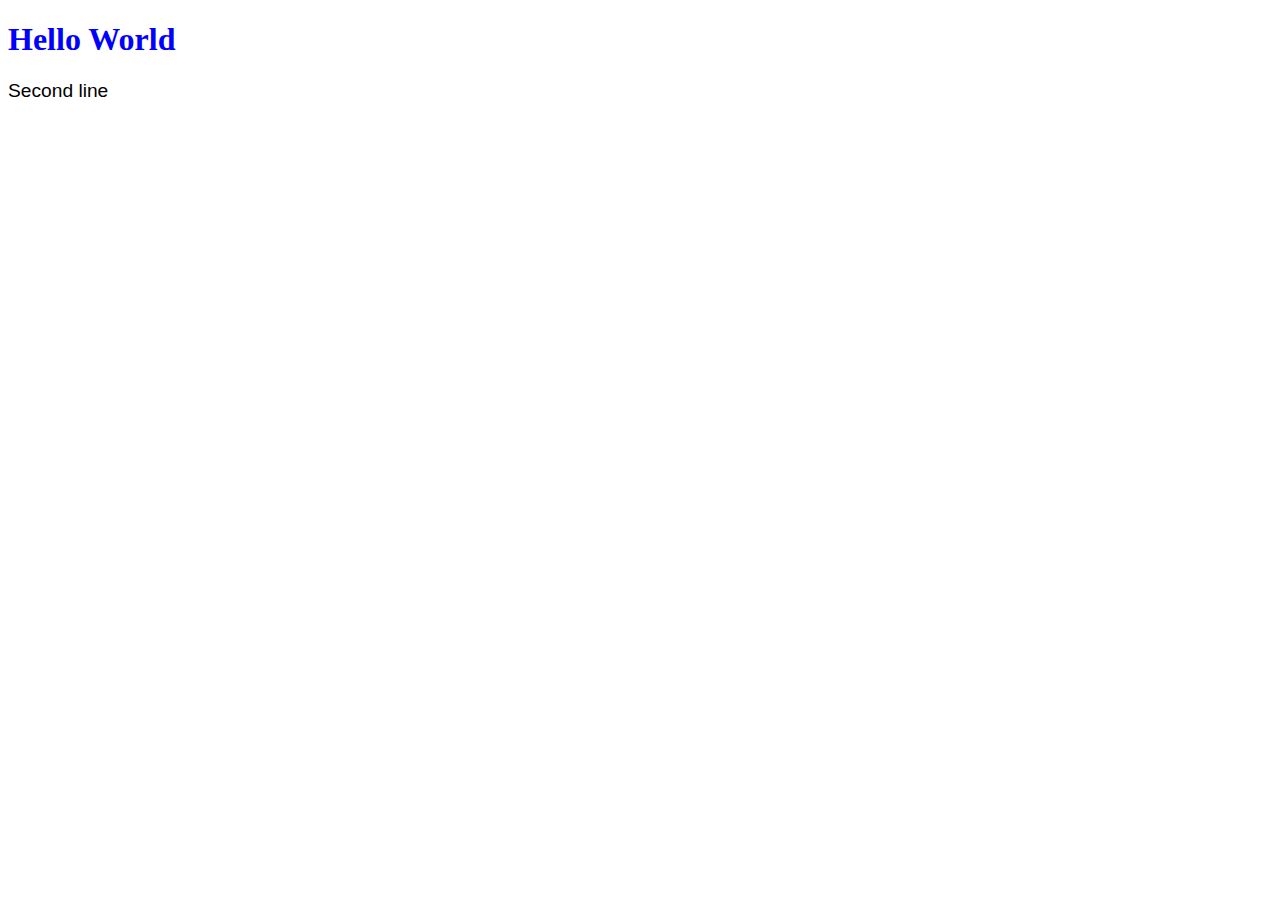
<file: index.html>
<!DOCTYPE html>
<html lang="en">
<head>
    <meta charset="UTF-8">
    <meta http-equiv="X-UA-Compatible" content="IE=edge">
    <meta name="viewport" content="width=device-width, initial-scale=1.0">
<link rel="stylesheet" type="text/css" href="styles.css">
    <title>Document</title>
</head>
<body>
    <h1>Hello World</h1>
    <div>Second line</div>
</body>
</html>
</file>
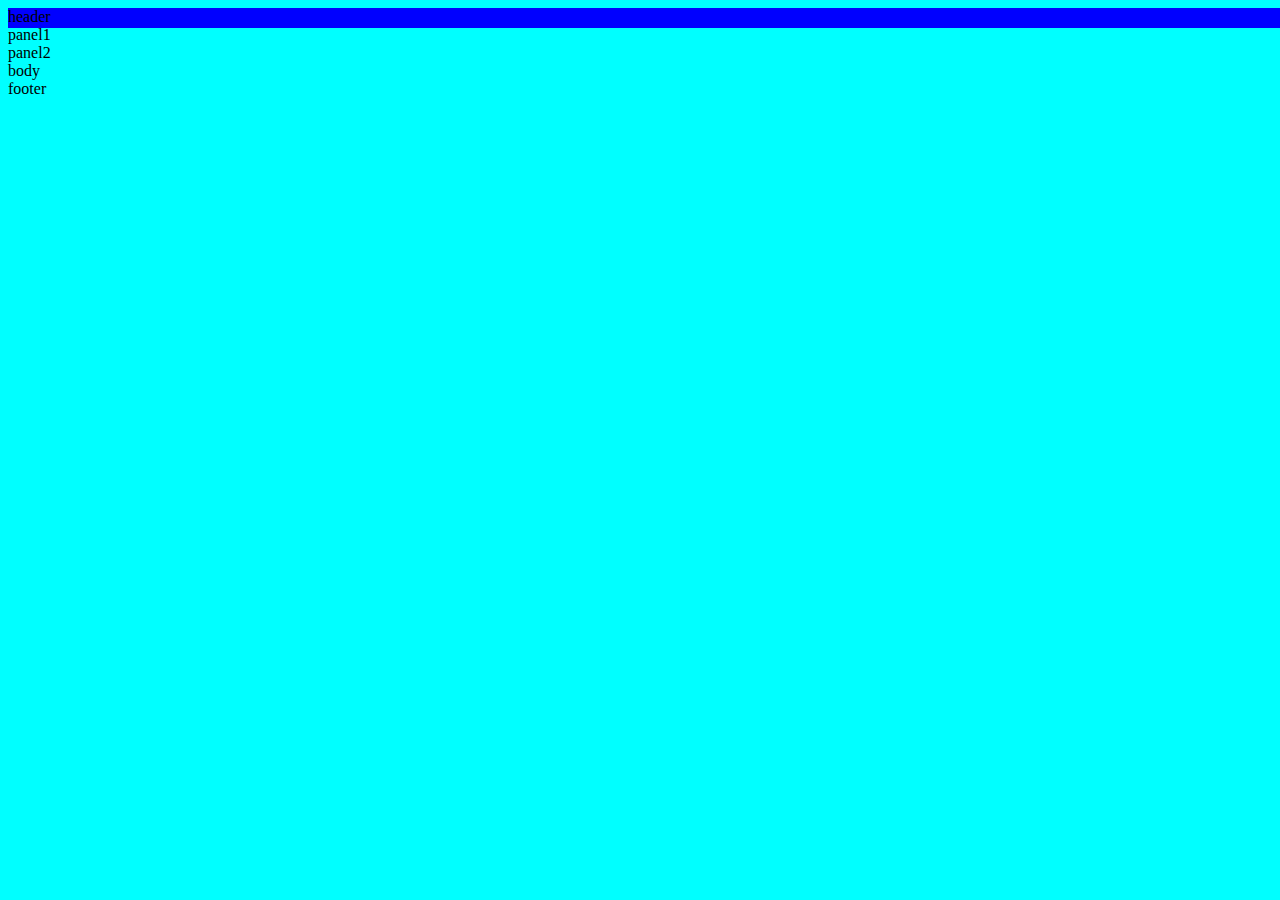
<file: assignment1/index.html>
<!DOCTYPE html>
<html lang="en">
<head>
    <meta charset="UTF-8">
    <meta http-equiv="X-UA-Compatible" content="IE=edge">
    <meta name="viewport" content="width=device-width, initial-scale=1.0">
    <title>Document</title>
    <link rel="stylesheet" href="index.css">
</head>
<body>
    <div id="container">
        <!-- alt + shift + downArrow  -->
        <div id="header">header</div>
        <div id="panel1">panel1</div>
        <div id="panel2">panel2</div>
        <div id="body">body</div>
        <div id="footer">footer</div>
    </div>
</body>
</html>
</file>
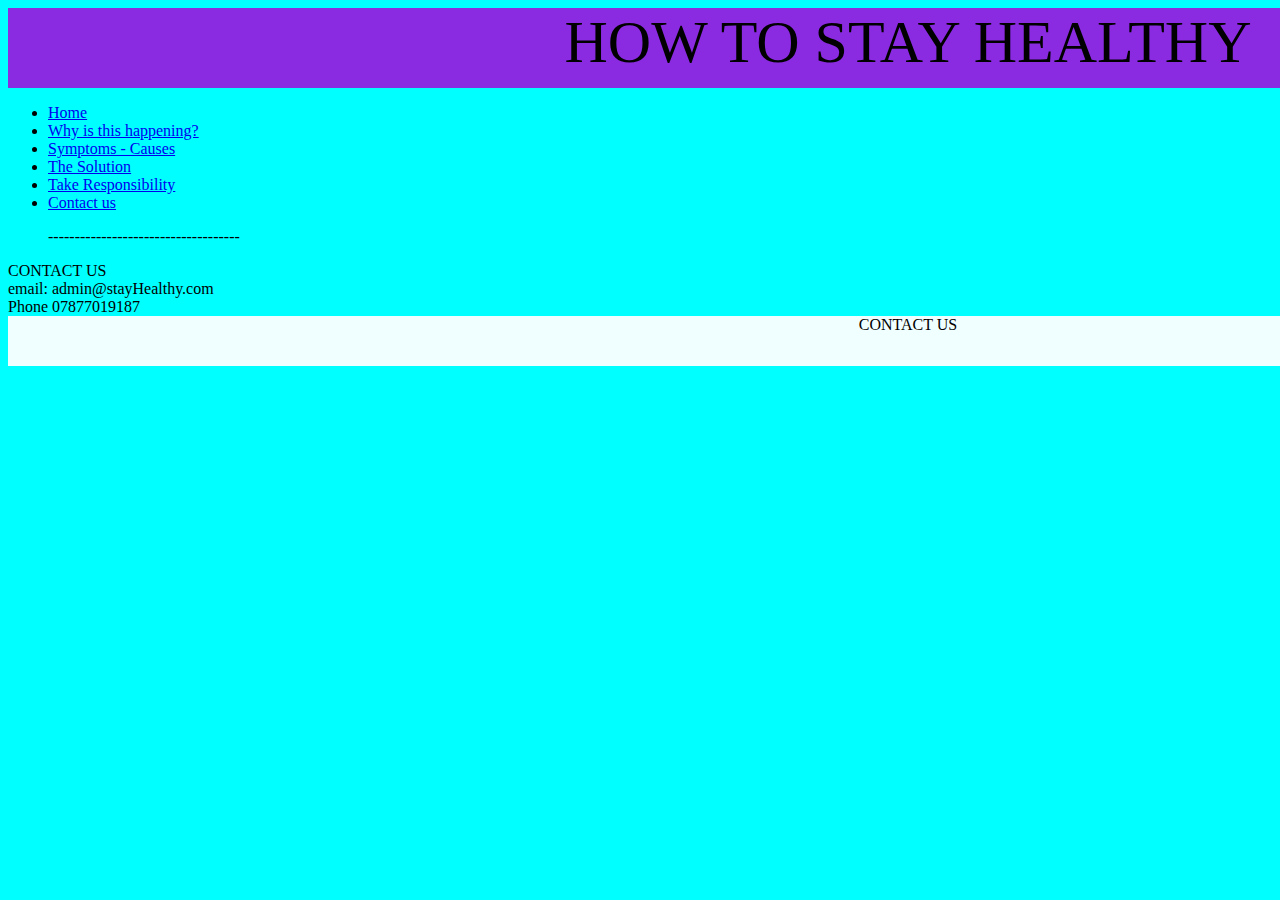
<file: assignment1/contact.html>
<!DOCTYPE html>
<html lang="en">
<head>
    <meta charset="UTF-8">
    <meta http-equiv="X-UA-Compatible" content="IE=edge">
    <meta name="viewport" content="width=device-width, initial-scale=1.0">
    <title>Document</title>
    <link rel="stylesheet" href="index.css">
</head>
<body>
    <div id="container">
        <!-- alt + shift + downArrow  -->
        <header>HOW TO STAY HEALTHY</header>
      <!--  <div id="panel1">panel1</div> -->
        <ul>
            <li>
                <a href="index.html">Home</a>
            </li>
            <li>
                <a href="why.html">Why is this happening?</a>
            </li>
            <li>
                <a href="symptoms.html">Symptoms - Causes</a>
            </li>
            <li>
                <a href="solution.html">The Solution</a>
            </li>
            <li>
                <a href="take.html">Take Responsibility</a>
            </li>
            <li>
                <a href="contact.html">Contact us</a>
            </li>
        </ul>
        <ul>------------------------------------</ul>
        <body>
            <div>CONTACT US</div>
            <div>email:  admin@stayHealthy.com</div>
            <div>Phone 07877019187</div>

        </body>
        <footer>CONTACT US</footer>
    </div>
</body>
</html>
</file>
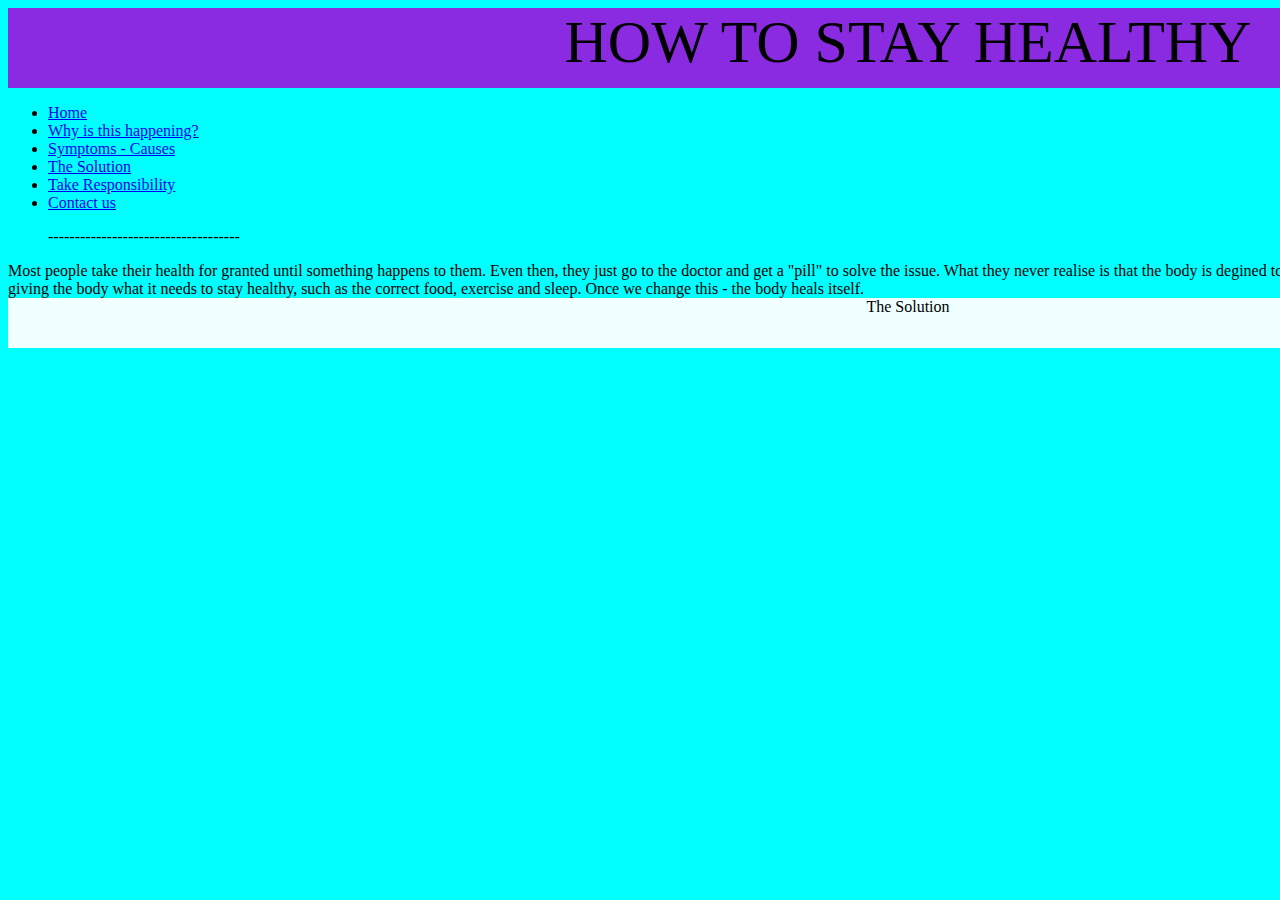
<file: assignment1/solution.html>
<!DOCTYPE html>
<html lang="en">
<head>
    <meta charset="UTF-8">
    <meta http-equiv="X-UA-Compatible" content="IE=edge">
    <meta name="viewport" content="width=device-width, initial-scale=1.0">
    <title>Document</title>
    <link rel="stylesheet" href="index.css">
</head>
<body>
    <div id="container">
        <!-- alt + shift + downArrow  -->
        <header>HOW TO STAY HEALTHY</header>
      <!--  <div id="panel1">panel1</div> -->
        <ul>
            <li>
                <a href="index.html">Home</a>
            </li>
            <li>
                <a href="why.html">Why is this happening?</a>
            </li>
            <li>
                <a href="symptoms.html">Symptoms - Causes</a>
            </li>
            <li>
                <a href="solution.html">The Solution</a>
            </li>
            <li>
                <a href="take.html">Take Responsibility</a>
            </li>
            <li>
                <a href="contact.html">Contact us</a>
            </li>
        </ul>
        <ul>------------------------------------</ul>
        <body>Most people take their health for granted until
            something happens to them. 
            Even then, they just go to the doctor and get a "pill" to solve the issue.
            What they never realise is that the body is degined to heal itself, and that
            the only reason we get a "disease" is because we are not giving the body what it
            needs to stay healthy, such as the correct food, exercise and sleep.
            Once we change this - the body heals itself.
        </body>
        <footer>The Solution</footer>
    </div>
</body>
</html>
</file>
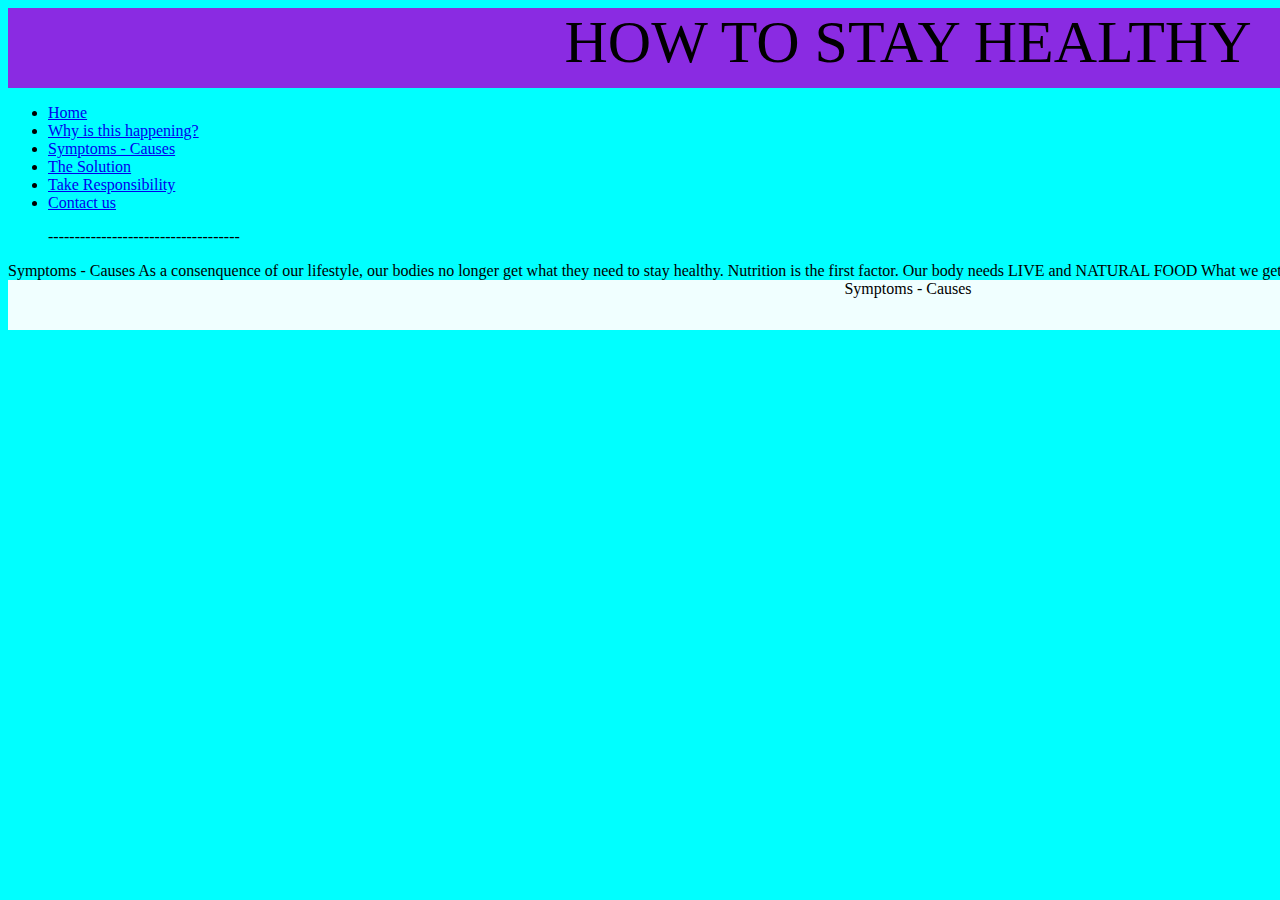
<file: assignment1/symptoms.html>
<!DOCTYPE html>
<html lang="en">
<head>
    <meta charset="UTF-8">
    <meta http-equiv="X-UA-Compatible" content="IE=edge">
    <meta name="viewport" content="width=device-width, initial-scale=1.0">
    <title>Document</title>
    <link rel="stylesheet" href="index.css">
</head>
<body>
    <div id="container">
        <!-- alt + shift + downArrow  -->
        <header>HOW TO STAY HEALTHY</header>
      <!--  <div id="panel1">panel1</div> -->
        <ul>
            <li>
                <a href="index.html">Home</a>
            </li>
            <li>
                <a href="why.html">Why is this happening?</a>
            </li>
            <li>
                <a href="symptoms.html">Symptoms - Causes</a>
            </li>
            <li>
                <a href="solution.html">The Solution</a>
            </li>
            <li>
                <a href="take.html">Take Responsibility</a>
            </li>
            <li>
                <a href="contact.html">Contact us</a>
            </li>
        </ul>
        <ul>------------------------------------</ul>
        <body>Symptoms - Causes
            As a consenquence of our lifestyle, our bodies no longer get what they need to stay healthy.
            Nutrition is the first factor.
            Our body needs LIVE and NATURAL FOOD 
            What we get is DEAD and PROCESSED FOOD

        </body>
        <footer>Symptoms - Causes</footer>
    </div>
</body>
</html>
</file>
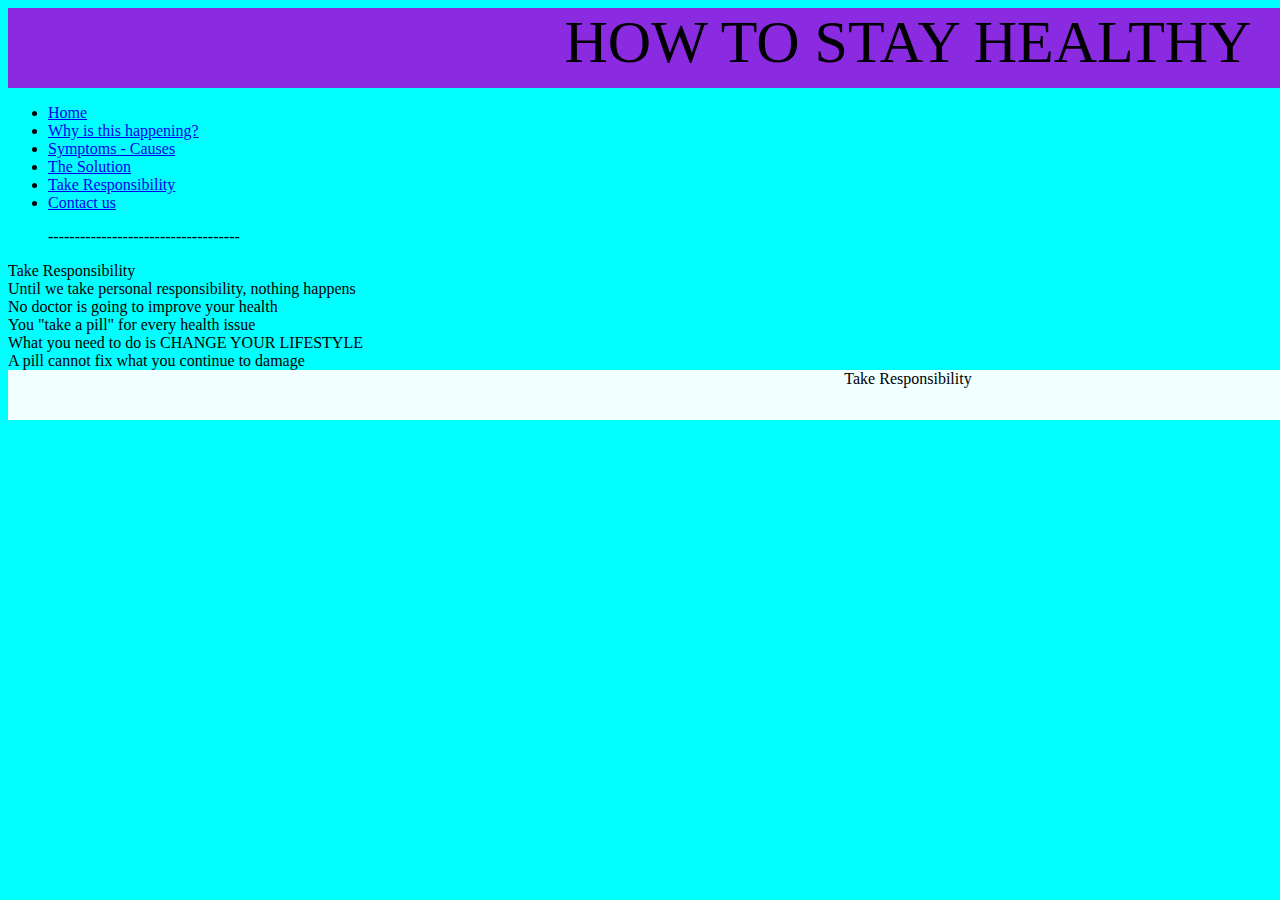
<file: assignment1/take.html>
<!DOCTYPE html>
<html lang="en">
<head>
    <meta charset="UTF-8">
    <meta http-equiv="X-UA-Compatible" content="IE=edge">
    <meta name="viewport" content="width=device-width, initial-scale=1.0">
    <title>Document</title>
    <link rel="stylesheet" href="index.css">
</head>
<body>
    <div id="container">
        <!-- alt + shift + downArrow  -->
        <header>HOW TO STAY HEALTHY</header>
      <!--  <div id="panel1">panel1</div> -->
        <ul>
            <li>
                <a href="index.html">Home</a>
            </li>
            <li>
                <a href="why.html">Why is this happening?</a>
            </li>
            <li>
                <a href="symptoms.html">Symptoms - Causes</a>
            </li>
            <li>
                <a href="solution.html">The Solution</a>
            </li>
            <li>
                <a href="take.html">Take Responsibility</a>
            </li>
            <li>
                <a href="contact.html">Contact us</a>
            </li>
        </ul>
        <ul>------------------------------------</ul>
        <body>
            <div>Take Responsibility</div>
            <div>Until we take personal responsibility, nothing happens</div>
            <div>No doctor is going to improve your health</div>
            <div>You "take a pill" for every health issue</div>
            <div>What you need to do is CHANGE YOUR LIFESTYLE</div>
            <div>A pill cannot fix what you continue to damage</div>
        </body>
        <footer>Take Responsibility</footer>
    </div>
</body>
</html>
</file>
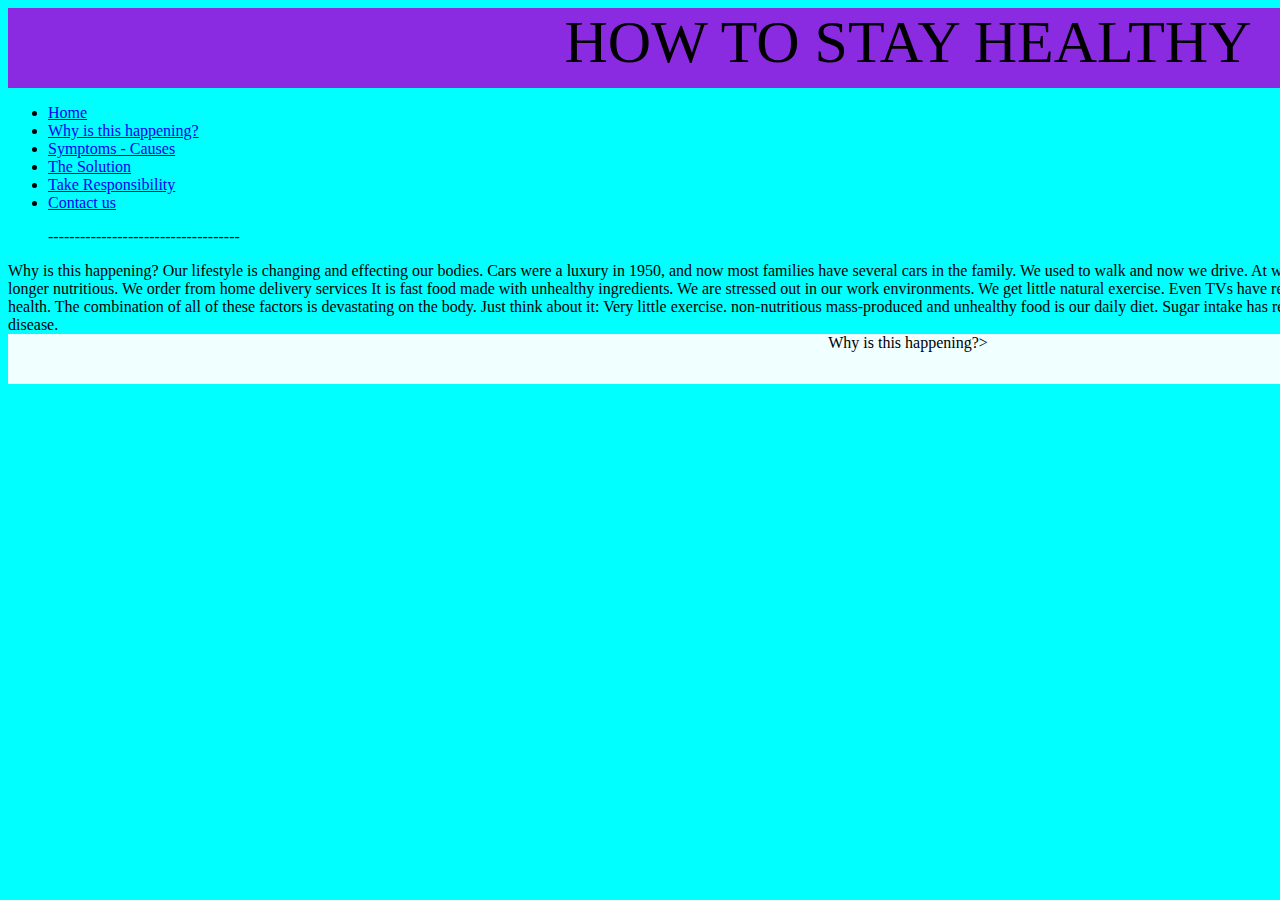
<file: assignment1/why.html>
<!DOCTYPE html>
<html lang="en">
<head>
    <meta charset="UTF-8">
    <meta http-equiv="X-UA-Compatible" content="IE=edge">
    <meta name="viewport" content="width=device-width, initial-scale=1.0">
    <title>Document</title>
    <link rel="stylesheet" href="index.css">
</head>
<body>
    <div id="container">
        <!-- alt + shift + downArrow  -->
        <header>HOW TO STAY HEALTHY</header>
      <!--  <div id="panel1">panel1</div> -->
        <ul>
            <li>
                <a href="index.html">Home</a>
            </li>
            <li>
                <a href="why.html">Why is this happening?</a>
            </li>
            <li>
                <a href="symptoms.html">Symptoms - Causes</a>
            </li>
            <li>
                <a href="solution.html">The Solution</a>
            </li>
            <li>
                <a href="take.html">Take Responsibility</a>
            </li>
            <li>
                <a href="contact.html">Contact us</a>
            </li>
        </ul>
        <ul>------------------------------------</ul>
        <body>Why is this happening?
            Our lifestyle is changing and effecting our bodies.
            Cars were a luxury in 1950, and now most families have several cars in the family.
            We used to walk and now we drive. 
            At work we have lifts which most of us use instead of stairs.
            The Food we eat is no longer nutritious. We order from home delivery services
            It is fast food made with unhealthy ingredients.
            We are stressed out in our work environments.
            We get little natural exercise. 
            Even TVs have remotes so we don't have to move from the couch.
            All of this has a great toll on our health.
            The combination of all of these factors is devastating on the body.
            Just think about it:
            Very little exercise.
            non-nutritious mass-produced and unhealthy food is our daily diet.
            Sugar intake has reached epidemic levels.
            As a consequence, type 2 diabetes has become a common disease.

            </body>

        </body>
        <footer>Why is this happening?></footer>
    </div>
</body>
</html>
</file>
<file: styles.css>
h1{
    color:blue;
    font:italic
}
div{
    color:black;
    font-size:larger;
    font-family:'Trebuchet MS', 'Lucida Sans Unicode', 'Lucida Grande', 'Lucida Sans', Arial, sans-serif;

}
</file>
<file: assignment1/index.css>
#container{
    background-color:blue;
    height: 20px;
    width:200vh;
    margin:0;
    padding:0;
}
header{
    background-color:blueviolet;
    height: 80px;
    font-size:60px;
    text-align:center;
    font-family:Georgia;
}

body{
    background-color:aqua;
    height:min-content;
}

footer{
    background-color:azure;
    height: 50px;
    text-align:center
}
nav{
    display:block;
    background-color:blanchedalmond;
    font-size:larger;
    height: 40px;
}
</file>
